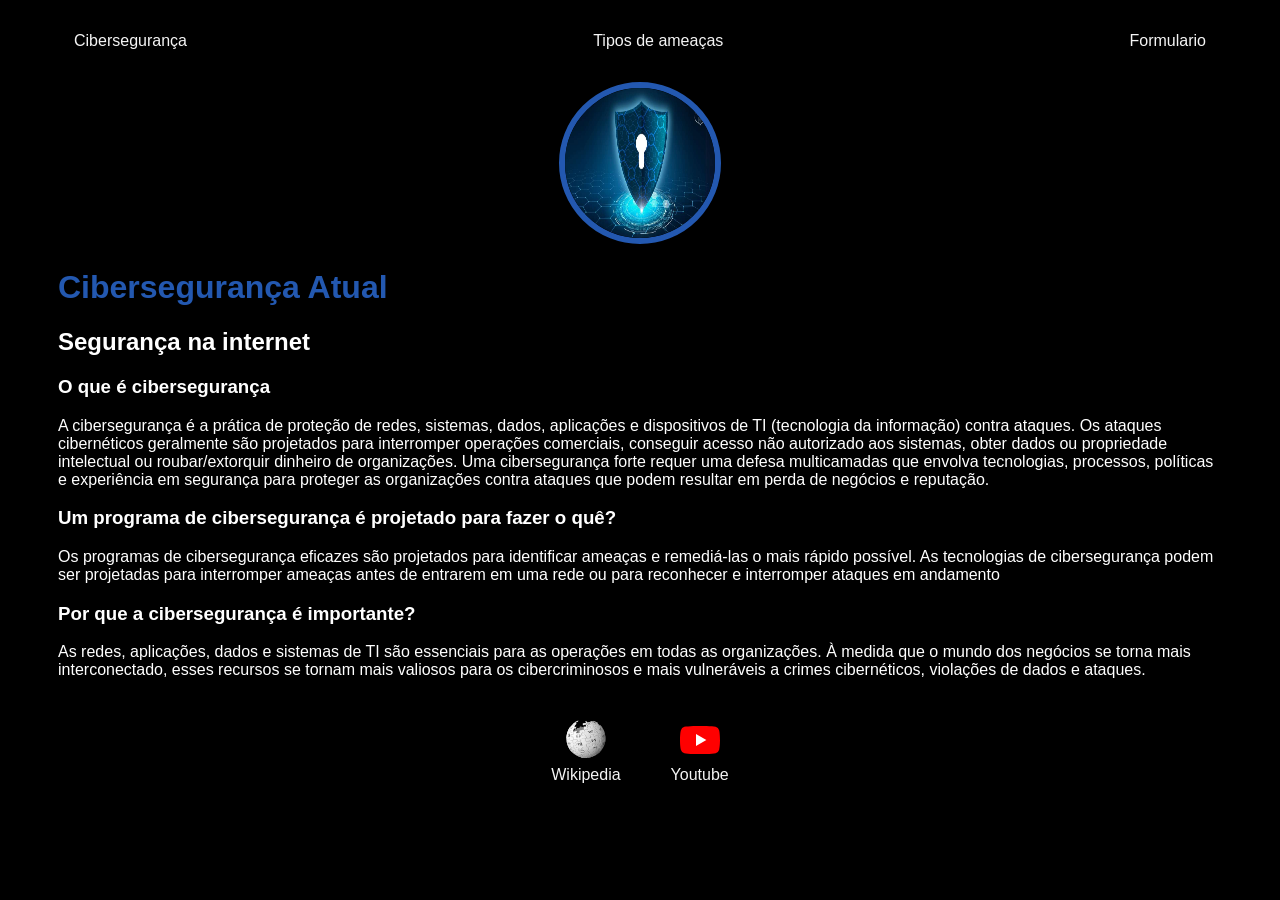
<file: index.html>
<!DOCTYPE html>
<html lang="en">
<head>
    <meta charset="UTF-8">
    <meta name="viewport" content="width=device-width, initial-scale=1.0">
    <title>Tecnologia Flama </title>
    <link rel="stylesheet" href="index.css">
</head>

<body>
    <div class="container">
<nav>
    <ul>
        <li>
            <a href="index.html">Cibersegurança</a>
        </li>
         <li>
            <a href="ameaças.html">Tipos de ameaças</a>
        </li> 
        <li>
            <a href="formulario.html">Formulario</a>
        </li>
    </ul>
  </nav>  

<header>
    <div class="center">
    <img src="./img/locker.jpg"></img>
    </div>
    <h1>Cibersegurança Atual</h1>
    <h2>Segurança na internet</h2>
</header>

<main>
    <section>
        <h3>O que é cibersegurança</h3>
        <p>
            A cibersegurança é a prática de proteção de redes, sistemas, dados, aplicações e dispositivos de TI (tecnologia da informação) contra ataques. Os ataques cibernéticos geralmente são projetados para interromper operações comerciais, conseguir acesso não autorizado aos sistemas, obter dados ou propriedade intelectual ou roubar/extorquir dinheiro de organizações. Uma cibersegurança forte requer uma defesa multicamadas que envolva tecnologias, processos, políticas e experiência em segurança para proteger as organizações contra ataques que podem resultar em perda de negócios e reputação.
        </p>
    </section>
    <h3>Um programa de cibersegurança é projetado para fazer o quê?</h3>
        <p>
            Os programas de cibersegurança eficazes são projetados para identificar ameaças e remediá-las o mais rápido possível. As tecnologias de cibersegurança podem ser projetadas para interromper ameaças antes de entrarem em uma rede ou para reconhecer e interromper ataques em andamento
        </p>
    </section>
     <h3>Por que a cibersegurança é importante?</h3>
        <p>
            As redes, aplicações, dados e sistemas de TI são essenciais para as operações em todas as organizações. À medida que o mundo dos negócios se torna mais interconectado, esses recursos se tornam mais valiosos para os cibercriminosos e mais vulneráveis a crimes cibernéticos, violações de dados e ataques.
        </p>
    </section>
</main>

<footer>
    <a href="https://pt.wikipedia.org/wiki/Seguran%C3%A7a_computacional" target="_blank" rel="noopener noreferrer">
      <img src="./img/Wikipedia_logo.svg"></img>
      <p>Wikipedia</p>  
    </a>
     <a href="https://www.youtube.com/watch?v=NBPOCB05o9E" target="_blank" rel="noopener noreferrer">
      <img src="./img/youtube-icon.svg"></img>
      <p>Youtube</p>  
    </a>
</footer>
    </div>
  
</body>
</html>
</file>
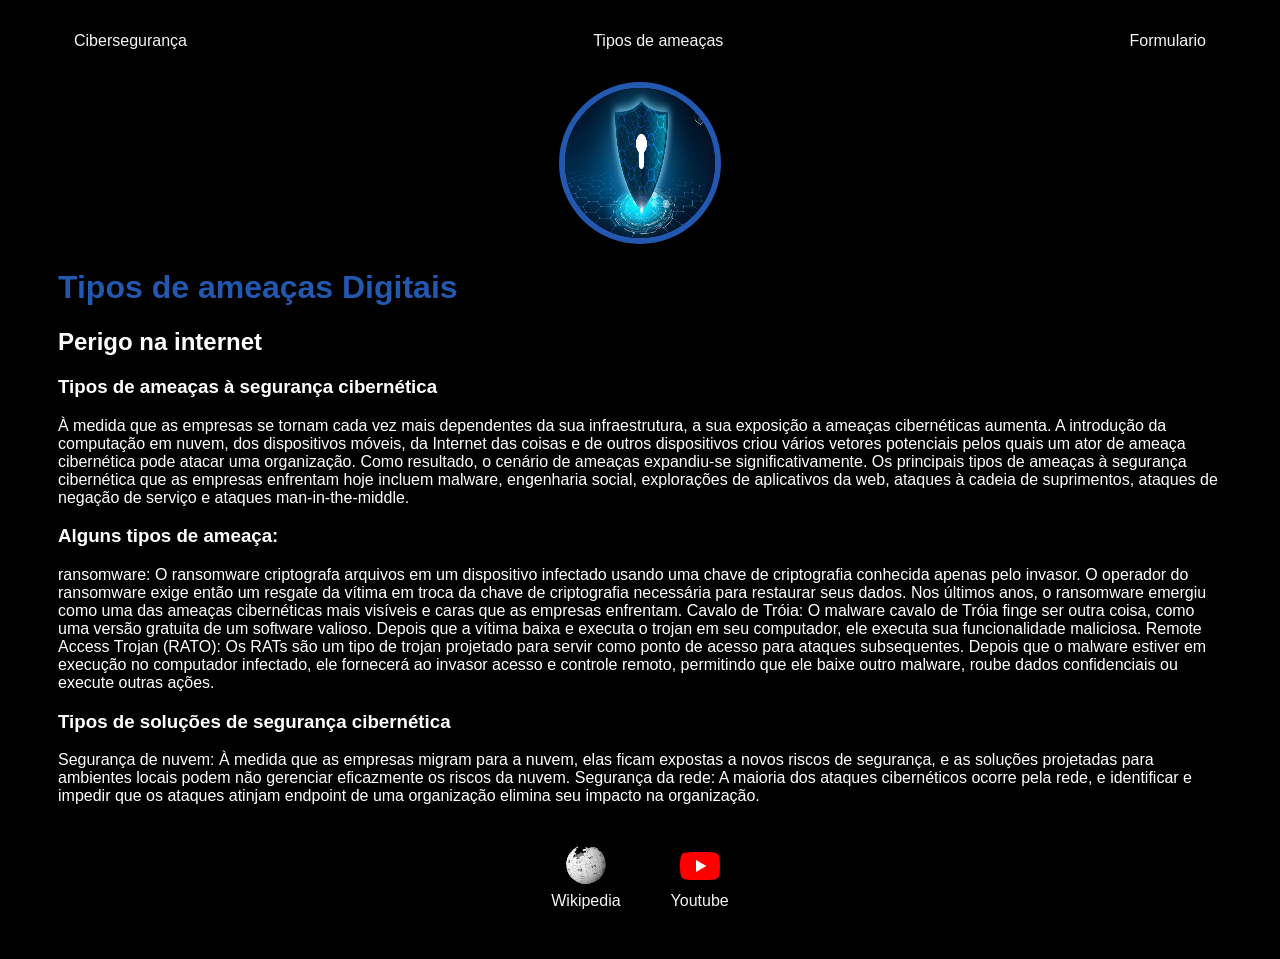
<file: ameaças.html>
<!DOCTYPE html>
<html lang="en">
<head>
    <meta charset="UTF-8">
    <meta name="viewport" content="width=device-width, initial-scale=1.0">
    <title>Ameaças Digitais</title>
    <link rel="stylesheet" href="index.css">

<body>
    <div class="container">
        <nav>
            <ul>
                <li>
                    <a href="index.html">Cibersegurança</a>
                </li>
                <li>
                    <a href="ameaças.html">Tipos de ameaças</a>
                </li>
                <li>
                    <a href="formulario.html">Formulario</a>
                </li>
            </ul>
        </nav>

        <header>
            <div class="center">
                <img src="./img/locker.jpg"></img>
            </div>
            <h1>Tipos de ameaças Digitais</h1>
            <h2>Perigo na internet</h2>
        </header>

        <main>
            <section>
                <h3>Tipos de ameaças à segurança cibernética</h3>
                <p>
                    À medida que as empresas se tornam cada vez mais dependentes da sua infraestrutura, a sua exposição a ameaças cibernéticas aumenta. A introdução da computação em nuvem, dos dispositivos móveis, da Internet das coisas e de outros dispositivos criou vários vetores potenciais pelos quais um ator de ameaça cibernética pode atacar uma organização.

Como resultado, o cenário de ameaças expandiu-se significativamente. Os principais tipos de ameaças à segurança cibernética que as empresas enfrentam hoje incluem malware, engenharia social, explorações de aplicativos da web, ataques à cadeia de suprimentos, ataques de negação de serviço e ataques man-in-the-middle.

            <section>
                <h3>Alguns tipos de ameaça: </h3>
                <p>
                   ransomware: O ransomware criptografa arquivos em um dispositivo infectado usando uma chave de criptografia conhecida apenas pelo invasor. O operador do ransomware exige então um resgate da vítima em troca da chave de criptografia necessária para restaurar seus dados. Nos últimos anos, o ransomware emergiu como uma das ameaças cibernéticas mais visíveis e caras que as empresas enfrentam.
Cavalo de Tróia: O malware cavalo de Tróia finge ser outra coisa, como uma versão gratuita de um software valioso. Depois que a vítima baixa e executa o trojan em seu computador, ele executa sua funcionalidade maliciosa.
Remote Access Trojan (RATO): Os RATs são um tipo de trojan projetado para servir como ponto de acesso para ataques subsequentes. Depois que o malware estiver em execução no computador infectado, ele fornecerá ao invasor acesso e controle remoto, permitindo que ele baixe outro malware, roube dados confidenciais ou execute outras ações.
                </p>
            </section>
            <section>
                <h3>Tipos de soluções de segurança cibernética</h3>
                <p>
                   Segurança de nuvem: À medida que as empresas migram para a nuvem, elas ficam expostas a novos riscos de segurança, e as soluções projetadas para ambientes locais podem não gerenciar eficazmente os riscos da nuvem.    Segurança da rede: A maioria dos ataques cibernéticos ocorre pela rede, e identificar e impedir que os ataques atinjam endpoint de uma organização elimina seu impacto na organização.
                </p>
            </section>
        </main>

        <footer>
            <a href="https://pt.wikipedia.org/wiki/Seguran%C3%A7a_computacional" target="_blank" rel="noopener noreferrer">
                <img src="./img/Wikipedia_logo.svg"></img>
                <p>Wikipedia</p>
            </a>
            <a href="https://www.youtube.com/watch?v=NBPOCB05o9E" target="_blank" rel="noopener noreferrer">
                <img src="./img/youtube-icon.svg"></img>
                <p>Youtube</p>
            </a>
        </footer>
    </div>

</body>

</html>
</file>
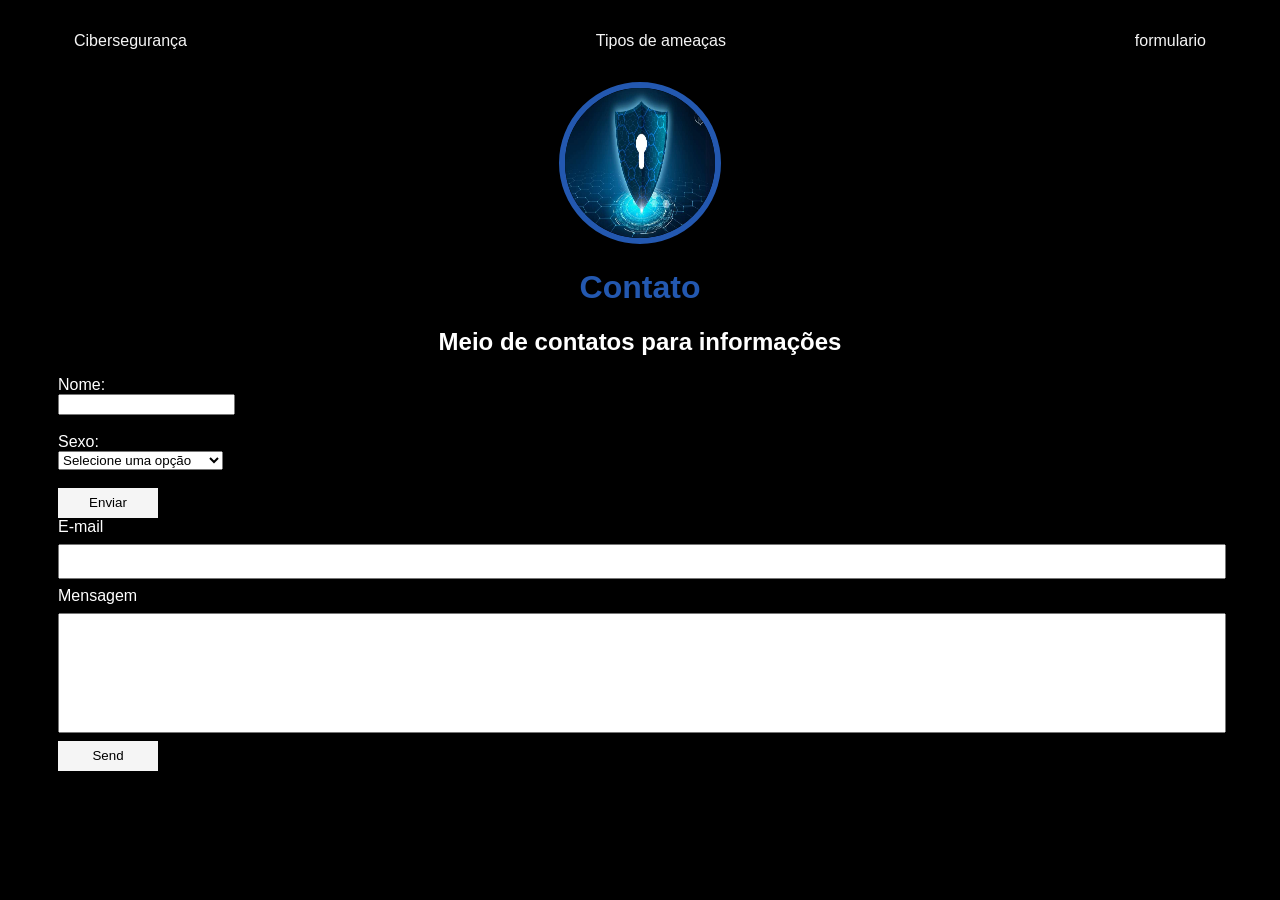
<file: formulario.html>
<!DOCTYPE html>
<html lang="en">
<head>
    <meta charset="UTF-8">
    <meta name="viewport" content="width=device-width, initial-scale=1.0">
    <title>formulario</title>
    <link rel="stylesheet" href="index.css">
</head>
<body>
    <div class="container">
        <nav>
    <ul>
        <li>
            <a href="index.html">Cibersegurança</a>
        </li>
         <li>
            <a href="ameaças.html">Tipos de ameaças</a>
        </li> 
        <li>
            <a href="formulario.html">formulario</a>
        </li>
    </ul>
  </nav>  

<header class="center">
    <div >
    <img src="./img/locker.jpg"></img>
    </div>
    <h1>Contato</h1>
    <h2>Meio de contatos para informações</h2>
</header>
<form action="#" method="POST">
  <form action="#" method="POST">
        <!-- Campo de Nome (sem o "=" antes) -->
        <label for="nome">Nome:</label><br>
        <input type="text" id="nome" name="nome" required><br><br>

        <!-- Campo de Sexo com a "setinha" (select) -->
        <label for="sexo">Sexo:</label><br>
        <select id="sexo" name="sexo" required>
            <option value="" disabled selected>Selecione uma opção</option>
            <option value="feminino">Feminino</option>
            <option value="masculino">Masculino</option>
            <option value="outro">Outro / Prefiro não dizer</option>
        </select><br><br>

        <!-- Botão de Envio -->
        <button type="submit">Enviar</button>
    </form>
    </form>
         <form class="formulario-form" action="https://formsubmit.co/testesite337@gmail.com" method="POST">
        <label for="email">E-mail</label>
     <input type="email" name="email" id="email" required>
           <label for="message">Mensagem</label>
     <input type="text" name="email" id="message" required>
     <input type="hidden" name="_next" value="https://127.0.0.1:5500.co/thanks.html">
     <button type="submit">Send</button>
</form> 
    </div>
   
</form> 
</body>
</html>
</file>
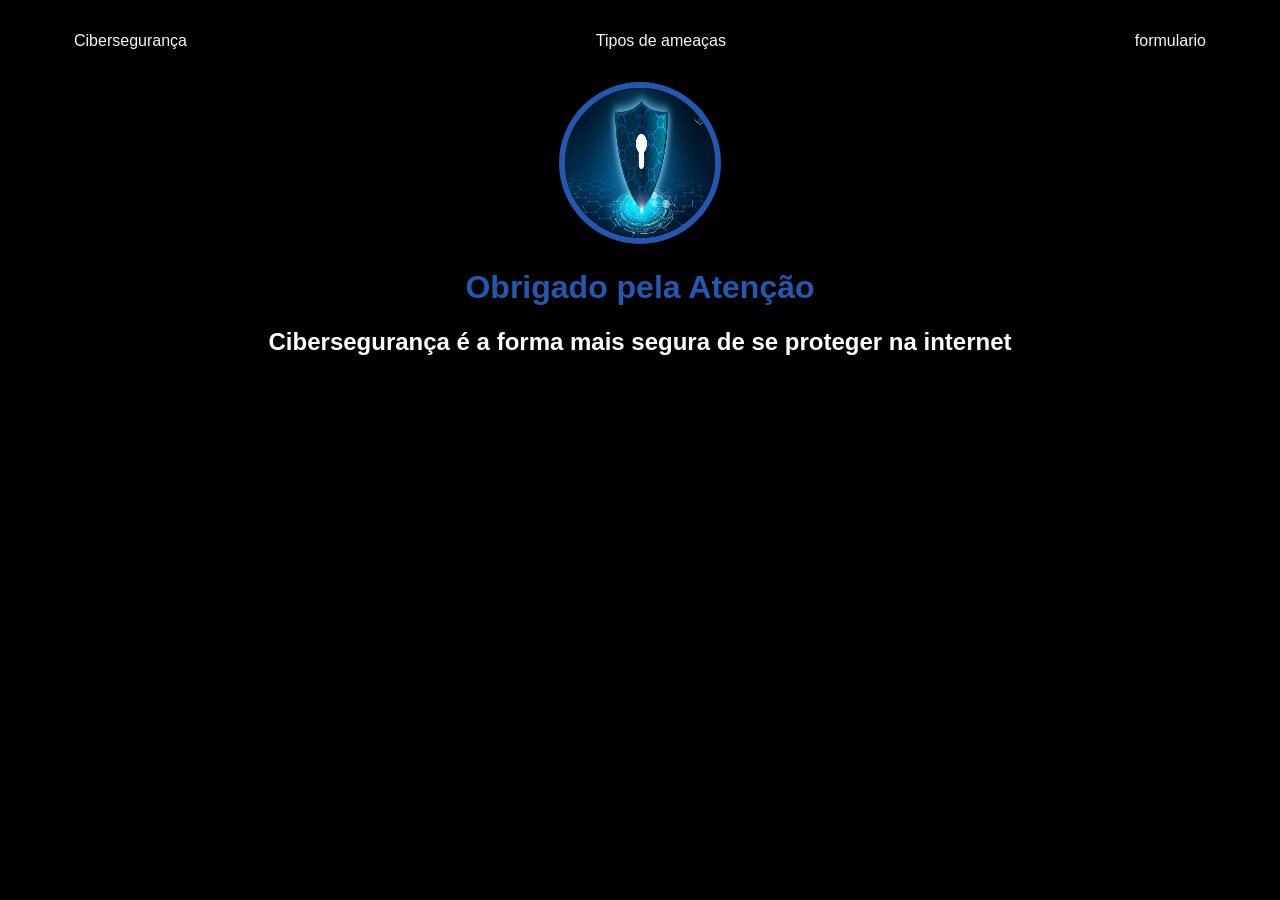
<file: thanks.html>
<!DOCTYPE html>
<html lang="en">
<head>
    <meta charset="UTF-8">
    <meta name="viewport" content="width=device-width, initial-scale=1.0">
    <title>formulario</title>
    <link rel="stylesheet" href="index.css">
</head>
<body>
    <div class="container">
        <nav>
    <ul>
        <li>
            <a href="index.html">Cibersegurança</a>
        </li>
         <li>
            <a href="ameaças.html">Tipos de ameaças</a>
        </li> 
        <li>
            <a href="formulario.html">formulario</a>
        </li>
    </ul>
  </nav>  

<header class="center">
    <div >
    <img src="./img/locker.jpg"></img>
    </div>
    <h1>Obrigado pela Atenção</h1>
    <h2>Cibersegurança é a forma mais segura de se proteger na internet</h2>
</header>
 
    </div>
   
</form> 
</body>
</html>
</file>
<file: index.css>
body{
    color: white;
    background-color: black;
    font-family: Arial, Helvetica, sans-serif;
}

ul{
    display: flex;
    justify-content: space-between;
    list-style-type: none;
    align-items: center;
    padding: 16px;
}

a{
    color: whitesmoke;
    text-decoration: none;
}

header img{
    width: 150px;
    height: 150px;
    border-radius: 50%;
    border: 6px solid #2358B0;
}

.center{
    text-align: center;
}

h1{
    color: #2358B0;
}

footer img{
    width: 40px;
    height: 40px;
}

footer {
    display: flex;
    justify-content: center;
}

footer a {
    margin: 25px;
    text-align: center;
}

footer p {
    margin-top: 2px;
}

.container {
    padding: 0px 50px;
}

nav a:hover {
    color: green;
}

 .formulario-form input{
    width: 100%;
    padding: 8px 0px;
    margin: 8px 0px;
}

.formulario-form input[type=text] {
    height: 100px;
}

button {
    background-color: whitesmoke;
    border: none;
    width: 100px;
    height: 30px;
}
</file>
